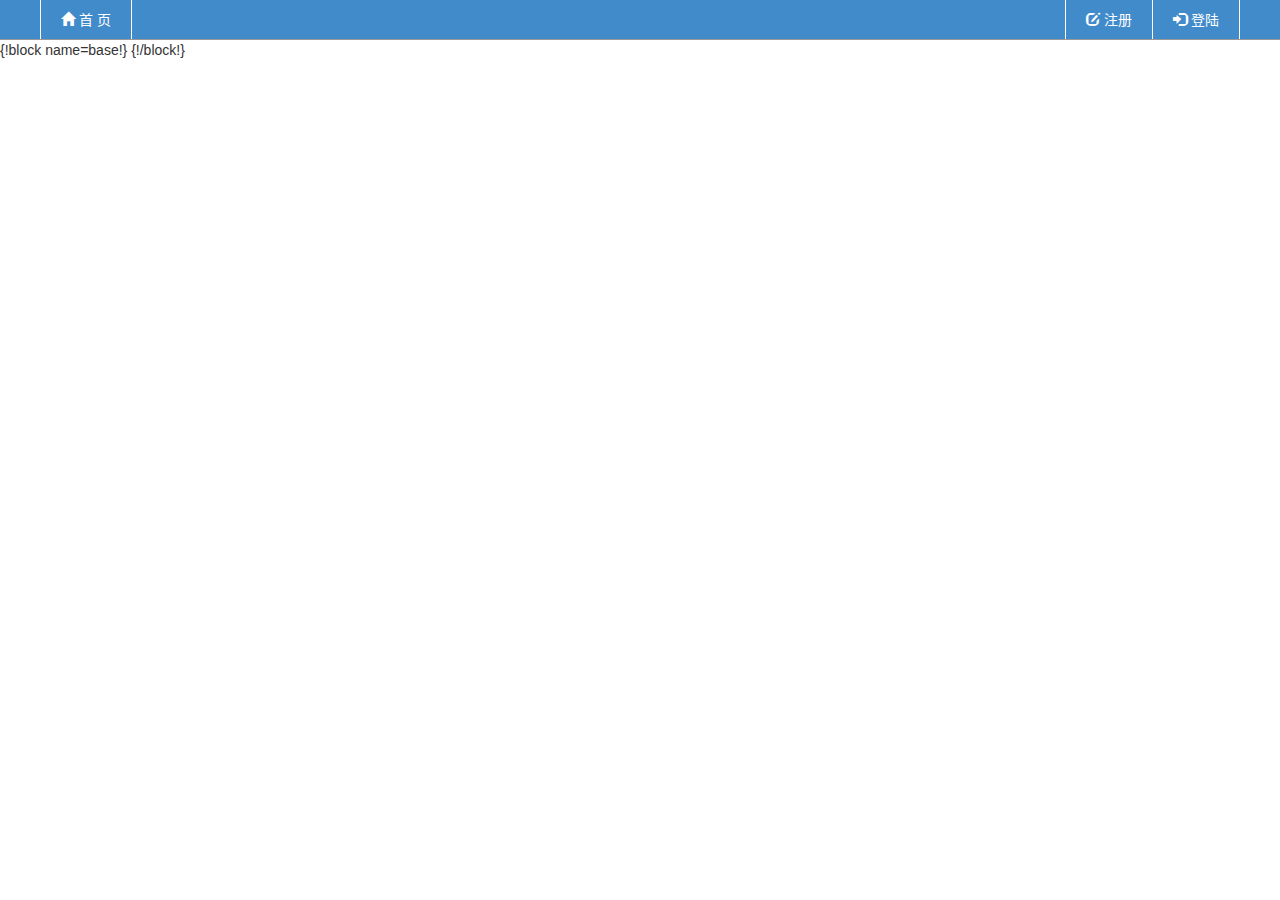
<file: templates/base.html>
<!DOCTYPE html>
<html lang="zh-cn">
<head>
<meta charset="utf-8" />
<meta http-equiv="X-UA-Compatible" content="IE=edge" />
<meta name="viewport"
	content="width=device-width, initial-scale=1, maximum-scale=1, user-scalable=no" />

<title>Letsgo内部办公系统</title>

<!-- Bootstrap -->
<link href="/static/css/bootstrap.min.css" 	rel="stylesheet">
<link href="/static/css/lib.css" rel="stylesheet">
<link href="/static/css/main.css" rel="stylesheet">

<!--[if lt IE 9]>
    <script src="http://cdn.bootcss.com/html5shiv/3.7.2/html5shiv.min.js"></script>
    <script src="http://cdn.bootcss.com/respond.js/1.4.2/respond.min.js"></script>
    <![endif]-->

<!-- jQuery (necessary for Bootstrap's JavaScript plugins) -->
<script src="/static/js/jquery-1.11.1.min.js"></script>
<script src="/static/js/bootstrap.min.js"></script>
<script src="/static/js/jquery.easing.1.3.js"></script>
<script src="/static/js/login.js"></script>
</head>
<body>
	<input type="hidden" id="staffid"/>
	<div class="top" id="top">
		<a style="margin-left:40px;" class="menu-left" href="/"><span class="glyphicon glyphicon-home"></span> 首 页</a> 
		<a style="margin-right:40px;" class="menu-right" href="/login"><span class="glyphicon glyphicon-log-in"></span> 登陆 </a>
		<a class="menu-right" href="/register"><span 	class="glyphicon glyphicon-edit"></span> 注册</a>
	</div>
	{!block name=base!} {!/block!}
</body>

</html>
</file>
<file: static/css/lib.css>
@CHARSET "UTF-8";
/**
 * css library  version 0.1.0
 * Copyright (c) 2012, tongjo.com, All rights reserved.
 * @package libmain
 * @author guo dong
 * @email gd@tongjo.com
 */

.clearfix:after {
     visibility: hidden;
     display: block;
     font-size: 0;
     content: " ";
     clear: both;
     height: 0;
}

ol,ul {
	list-style: none;
}

blockquote,q {
	quotes: none;
}

blockquote:before,blockquote:after,q:before,q:after {
	content: '';
	content: none;
}

table {
	border-collapse: collapse;
	border-spacing: 0;
}

a {
	text-decoration: none;
}

/*****background-color*****/
.bgcs {
	background-color: silver;
}

.bgcb {
	background-color: black;
}

.bgcg {
	background-color: gray;
}

/*****border-color*****/
.bdcb {
	border-color: black;
}
/*****border*****/
.bd0 {
	border: 0 !important;
}

.bd1 {
	border: 1px solid #ccc;
}
/*****border-bottom-color*****/
.bbcb {
	border-bottom-color: black;
}

/*****border-bottom-style*****/
.bbsd {
	border-bottom-style: dotted;
}

.bbss {
	border-bottom-style: solid;
}
/*****border-bottom-width*****/
.bbw1 {
	border-bottom-width: 1px;
}

.bdr0 {
	border-right: 0;
}

.bdt0 {
	border-top: 0;
}

/***** border-radius *****/
.br {
	border-radius: 10px;
	-moz-border-radius: 10px;
	-webkit-border-radius: 10px;
	-moz-box-shadow: 5px 2px 12px rgba(0, 0, 0, 0.2);
	-webkit-box-shadow: 5px 2px 12px rgba(0, 0, 0, 0.2);
}

/*****clear*****/
.cl {
	clear: both;
}

/*****color*****/
.cb {
	color: blue;
}

.cbk {
	color: black;
}

.cg {
	color: green;
}

.cr {
	color: red;
}

.cgray {
	color: gray;
}

.cy {
	color: yellow;
}

.cw {
	color: white;
}

.c900 {
	color: #900;
}

/***** cursor *****/
.cp {
	cursor: pointer;
}

/*****display*****/
.dpb {
	display: block;
}

.dpi {
	display: inline;
}

.dpib {
	display: inline-block;
}

.dpn {
	display: none;
}
/***** font-family *****/
.ffyh {
	font-family: '微软雅黑';
}
/*float*/
.fll {
	float: left;
}

.flr {
	float: right;
}

/*****font-size*****/
.fs12 {
	font-size: 12px;
}

.fs13 {
	font-size: 13px;
}

.fs14 {
	font-size: 14px;
}

.fs15 {
	font-size: 15px;
}

.fs16 {
	font-size: 16px;
}

.fs17 {
	font-size: 17px;
}

.fs18 {
	font-size: 18px;
}

.fs19 {
	font-size: 19px;
}

.fs20 {
	font-size: 20px;
}

.fs24 {
	font-size: 24px;
}

.fs30 {
	font-size: 30px;
}

/*****font-weight*****/
.fwb {
	font-weight: bold;
}

/***** height *****/
.htfull {
	height: 100%
}

.ht5 {
	height: 5px;
}

.ht10 {
	height: 10px;
}

.ht20 {
	height: 20px;
}

.ht30 {
	height: 30px;
}

/***** hook [position helper] *****/
.hook {
	width: 0;
	height: 0;
}
/***** div hr *****/
.hr {
	width: 907px;
	border-bottom: 1px solid #CCC;
	margin: 15px auto auto auto;
	margin-top: 0px 9;
}

/***** line-height *****/
.lh10 {
	line-height: 10px;
}

.lh20 {
	line-height: 20px;
}

.lh25 {
	line-height: 25px;
}

.lh30 {
	line-height: 30px;
}
/*****margin*****/
.m0 {
	margin: 0;
}
.m0a {
	margin: 0 auto;
}

.mb10 {
	margin-bottom: 10px;
}

.ml10 {
	margin-left: 10px;
}

.mr5 {
	margin-right: 5px;
}

.mr10 {
	margin-right: 10px;
}

.mr20 {
	margin-right: 20px;
}

.mt0 {
	margin-top: 0;
}

.mt5 {
	margin-top: 5px;
}

.mt10 {
	margin-top: 10px;
}

.mt40 {
	margin-top: 40px;
}

.mt80 {
	margin-top: 80px;
}
/***** min-height *****/
.mh300 {
	min-height: 300px;
}

.mh400 {
	min-height: 400px;
}

.mh500 {
	min-height: 500px
}
/***** overflow *****/
.oh {
	overflow: hidden;
}
/***** padding *****/
.pd3 {
	padding: 3px;
}

.pd5 {
	padding: 5px;
}

.pd10 {
	padding: 10px;
}

.pdl10 {
	padding-left: 10px;
}
.pdlr10{
	padding-left: 10px;
	padding-right: 10px;
}

.pdr5 {
	padding-right: 5px;
}

.pdr10 {
	padding-right: 10px;
}

.pdr20 {
	padding-right: 20px;
}

.pdt10 {
	padding-top: 10px;
}
/***** position *****/
.pa {
	position: absolute;
}

.pr {
	position: relative;
}
/*****text-align*****/
.tac {
	text-align: center;
}

.tal {
	text-align: left;
}

.tar {
	text-align: right;
}

/***** text-decoration *****/
.tdu{
	text-decoration: underline;
}

/***** user-select *****/
.usn {
	-moz-user-select: none;
	-webkit-user-select: none;
	user-select: none;
}
/***** vertical-align *****/
.vam {
	vertical-align: middle;
}
/***** width *****/
.wdfull {
	width: 100% !important;
}

.wd270 {
	width: 270px !important;
}

.wd320 {
	width: 320px !important;
}

.wd700 {
	width: 700px !important;
}

.wd980 {
	width: 980px !important;
}
</file>
<file: static/css/main.css>
a{
	cursor: pointer;
}
a:hover{
	text-decoration: none;
}
.regform .alert{
	padding: 6px 15px;
}
.title p{
	height:30px;
	line-height:30px;
	font-size:16px;
	font-weight:bold;
	color:#fff;
	background-color:#428bca;
	margin-top:5px;
}
.top{
	width: 100%;
	height: 40px;
	background: #428bca;
	border-bottom: 1px solid #999;
}
.top a{
	color: #fff;
	display: inline-block;
	height: 39px;
	padding: 10px 20px 0px 20px;
	font-size: 14px;
	border: 1px solid #fff;
	border-top: 0;
	border-bottom: 0;
	margin-right: -1px;
	cursor: pointer;
}
.top a:hover{
	text-decoration: none;
	background: #3e97dd;
	
}
.top .menu-left{
	float: left;
}
.top .menu-right{
	float: right;
}

.menu{
	border:1px solid #eee;
	height:auto;
	margin-top:10px;
}

.menu ul li{
	text-align:center;
}

.wrapper{
	width: 1100px;
	margin: 0 auto;
}

.header {
	background: #D4AAD3;
	background-repeat: no-repeat;
	background-position: center 0;
	background-size: cover;
	padding: 138px 0 0;
	text-align: center;
	min-height: 400px;
	position: relative
}

.loginformbox{
	max-width:300px;
	display:block;
}

.loginformtitle{
	padding-top:10px;
}
</file>
